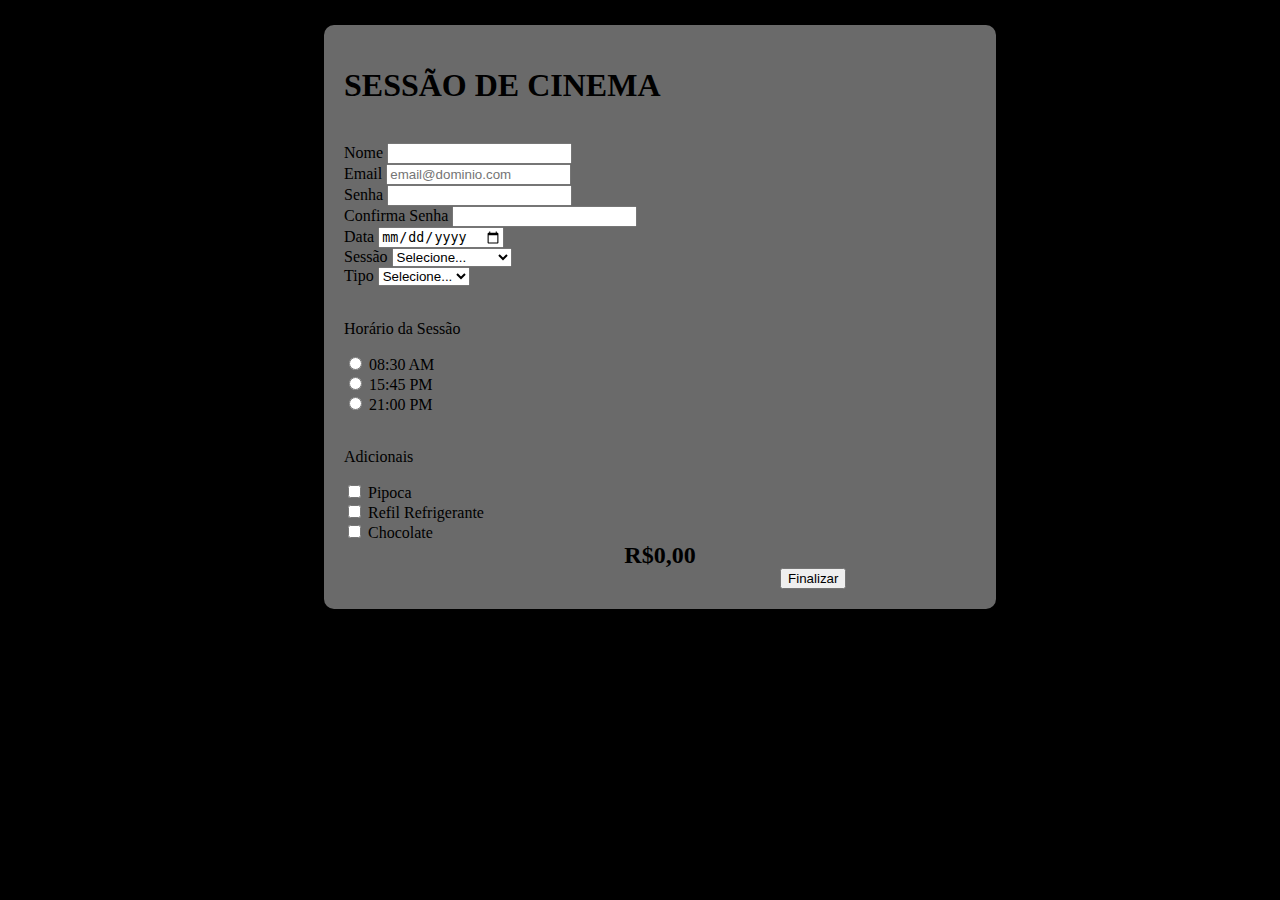
<file: ltpw-luis/index.html>
<!DOCTYPE html>
<html lang="pt-br">
<head>
    <meta charset="UTF-8">
    <meta http-equiv="X-UA-Compatible" content="IE=edge">
    <meta name="viewport" content="width=device-width, initial-scale=1.0">
    <link href="https://cdn.jsdelivr.net/npm/bootstrap@5.1.3/dist/css/bootstrap.min.css" rel="stylesheet" integrity="sha384-1BmE4kWBq78iYhFldvKuhfTAU6auU8tT94WrHftjDbrCEXSU1oBoqyl2QvZ6jIW3" crossorigin="anonymous">
    <link rel="stylesheet" href="css/style.css">

    <title>Prova LTPW</title>
</head>
<body>
    <section class="container" id="quadro">
      <h1> <output id="titulo">Sessão de Cinema</output> </h1> <br>
        <form class="row g-3" onsubmit= "return validar(this)">
            <div class="col-md-6">
              <label for="inputEmail4" class="form-label">Nome</label>
              <input type="text" class="form-control" id="nome" required>
            </div>
            <div class="col-md-6">
              <label for="inputPassword4" class="form-label">Email</label>
              <input type="email" class="form-control" id="email" placeholder="email@dominio.com" required>
            </div>
            <div class="col-6">
              <label for="inputAddress" class="form-label">Senha</label>
              <input type="password" class="form-control" name="senha1" id="senha1" required>
            </div>
            <div class="col-6">
              <label for="inputAddress" class="form-label">Confirma Senha</label>
              <input type="password" class="form-control" name="senha2" id="senha2" required>
            </div>
            <div class="col-4">
              <label for="data" class="form-label">Data</label>
              <input type="date" class="form-control" id="data" required>
            </div>
            <div class="col-md-4">
              <label for="tema" class="form-label">Sessão</label>

              <select name="tema" id="tema" class="form-select" onchange="sessao()" required>
                <option value="">Selecione...</option>
                <option value="strange">Doutor Estranho</option>
                <option value="sonic">Sonic</option>
                <option value="batman">Batman</option>
              </select>
            </div>
            <div class="col-md-4">
              <label for="dimensao" class="form-label">Tipo</label>

              <select name="tema" id="dimen" class="form-select" onchange="dimensao()" required>
                <option value="">Selecione...</option>
                <option value="doisd">2D</option>
                <option value="tresd">3D</option>
              </select>
            </div>
            <div class="col-12" id="horario">
              <br> 
              <!-- o horario da sessão não influenciará no preço final -->
              <p>Horário da Sessão</p>
              <div class="form-check form-check-inline">
                  <input class="form-check-input" type="radio" name="horario" id="manha" value="manha" required>
                  <label class="form-check-label" for="manha">08:30 AM</label>
                </div>
                <div class="form-check form-check-inline">
                  <input class="form-check-input" type="radio" name="horario" id="tarde" value="tarde" required>
                  <label class="form-check-label" for="tarde">15:45 PM</label>
                </div>
                <div class="form-check form-check-inline">
                  <input class="form-check-input" type="radio" name="horario" id="noite" value="noite" required>
                  <label class="form-check-label" for="noite">21:00 PM</label>
              </div>
              <br>
            </div>
            <div class="col-6">
              <p>Adicionais</p>
              <div class="form-check" required>
                <input class="form-check-input" type="checkbox" value="" id="pipoca" onchange="opc(40,this.checked)">
                <label class="form-check-label" for="pipoca">
                  Pipoca
                </label>
              </div>
              <div class="form-check">
                <input class="form-check-input" type="checkbox" value="" id="refil" onchange="opc(25,this.checked)">
                <label class="form-check-label" for="refil">
                  Refil Refrigerante
                </label>
              </div>
              <div class="form-check">
                <input class="form-check-input" type="checkbox" value="" id="chocolate" onchange="opc(15,this.checked)">
                <label class="form-check-label" for="chocolate">
                  Chocolate
                </label>
              </div>
            </div>
            <div class="col-6" id="valor">
              R$<output id="total">0</output>,00
          </div>
            <div class="col-12">
              <button type="submit" class="btn btn-primary" id="botao">Finalizar</button>
            </div>
          </form>
    </section>
    <script src="js/javascript.js"></script>
</body>
</html>
</file>
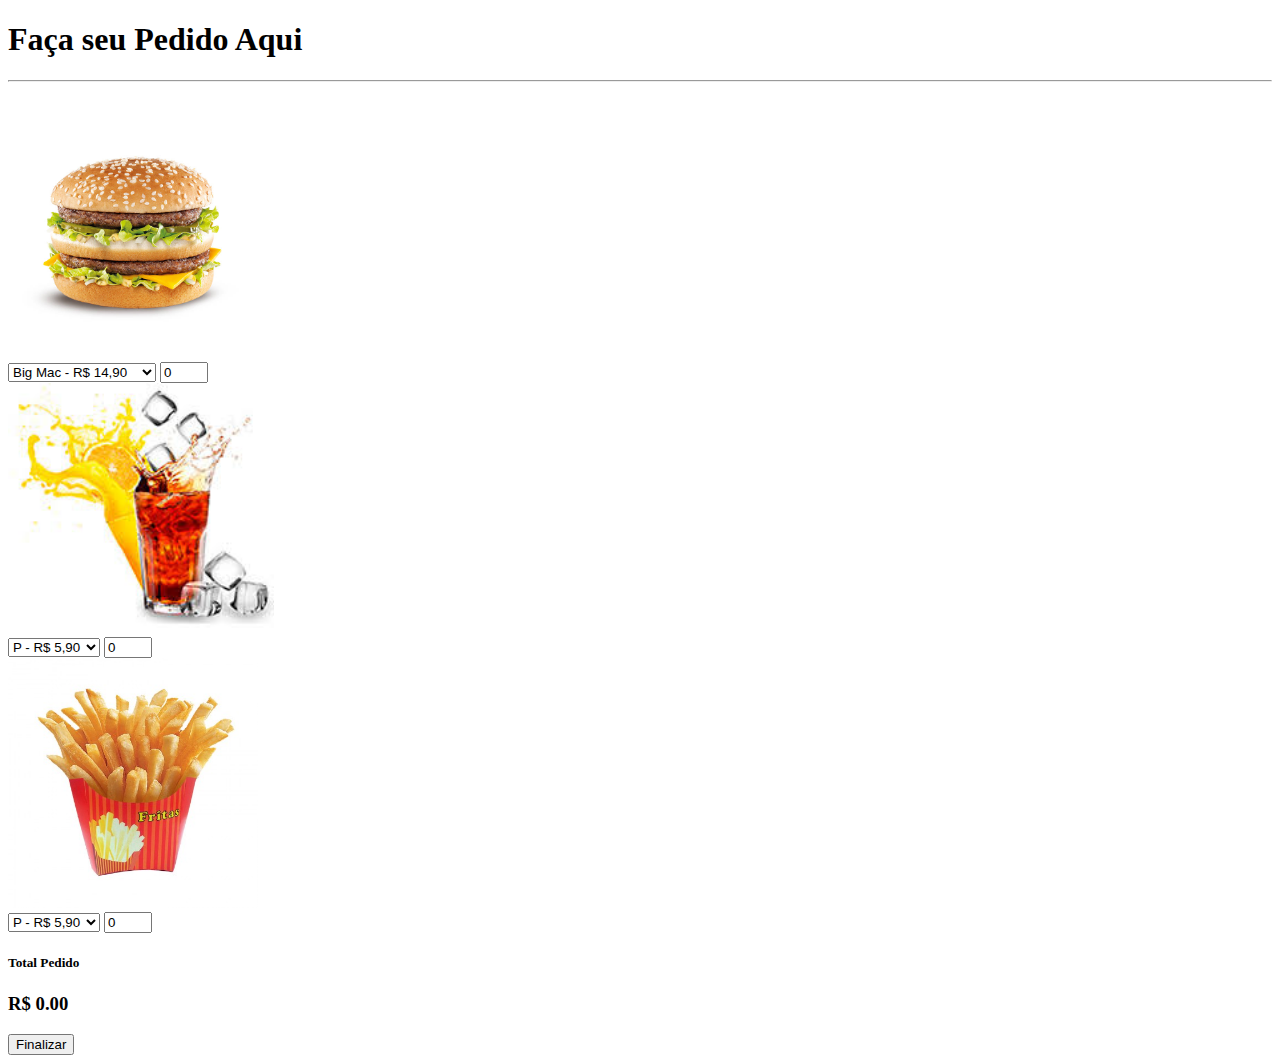
<file: recuperaçao/index.html>
<!doctype html>
<html lang="en">
  <head>
    <!-- Required meta tags -->
    <meta charset="utf-8">
    <meta name="viewport" content="width=device-width, initial-scale=1">

    <!-- Bootstrap CSS -->
    <link href="https://cdn.jsdelivr.net/npm/bootstrap@5.1.3/dist/css/bootstrap.min.css" rel="stylesheet" integrity="sha384-1BmE4kWBq78iYhFldvKuhfTAU6auU8tT94WrHftjDbrCEXSU1oBoqyl2QvZ6jIW3" crossorigin="anonymous">
    <link rel="stylesheet" href="css/style.css">

    <title>McETEOT</title>
  </head>
  <body>
    <h1 class="text-center">Faça seu Pedido Aqui</h1>
    <hr>
    <br>
        <div class="container">
        <div class="row">
          <div class="col">
            <div class="card" style="width: 100%;">
                <img src="img/bigmac.jpg" id="foto" class="card-img-top" alt="sanduiche">
                <div class="card-body">
                    <select class="form-select" id="sanduiche" aria-label="Default select example" onchange="calcpedido()">
                        <option value="bigmac">Big Mac - R$ 14,90</option>
                        <option value="mcfish">McFish - R$ 12,90</option>
                        <option value="qtr">Quarterao - R$ 13,90</option>
                      </select>
                      <input type="number" class="form-control text-center" value="0" min="0" max="9" id="quantSand" onchange="calcpedido()">
                </div>
              </div>
          </div>
          <div class="col">
            <div class="card" style="width: 100%;">
                <img src="img/bebidas.jpg" class="card-img-top" alt="bebidas">
                <div class="card-body">
                    <select class="form-select" id="bebida" aria-label="Default select example" onchange="calcpedido()">
                        <option value="p">P - R$ 5,90</option>
                        <option value="m">M - R$ 6,90</option>
                        <option value="g">G - R$ 7,90</option>
                      </select>
                      <input type="number" class="form-control text-center" value="0" min="0" max="9" id="quantBeb" onchange="calcpedido()">
                </div>
            </div>
          </div>
          <div class="col">
            <div class="card" style="width: 100%;">
                <img src="img/batata.jpg" class="card-img-top" alt="batata">
                <div class="card-body">
                    <select class="form-select" id="batata" aria-label="Default select example" onchange="calcpedido()">
                        <option value="p">P - R$ 5,90</option>
                        <option value="m">M - R$ 6,90</option>
                        <option value="g">G - R$ 7,90</option>
                      </select>
                      <input type="number" class="form-control text-center" value="0" min="0" max="9" id="quantBat" onchange="calcpedido()">
                    </div>
                </div>
              </div>
          <div class="col">
            <div class="card" style="width: 100%">
                <div class="card-body">
                    <h5 class="card-title form-control btn-danger text-center">Total Pedido</h5>
                    <h3 class="text-center">R$ <output id="total"> 0.00 </output></h3>
                    <button class="btn btn-primary form-control" type="button">Finalizar</button>
                </div>
            </div>
        </div>
      </div>

    <!-- Optional JavaScript; choose one of the two! -->

    <!-- Option 1: Bootstrap Bundle with Popper -->
    <script src="https://cdn.jsdelivr.net/npm/bootstrap@5.1.3/dist/js/bootstrap.bundle.min.js" integrity="sha384-ka7Sk0Gln4gmtz2MlQnikT1wXgYsOg+OMhuP+IlRH9sENBO0LRn5q+8nbTov4+1p" crossorigin="anonymous"></script>

    <!-- Option 2: Separate Popper and Bootstrap JS -->
    <!--
    <script src="https://cdn.jsdelivr.net/npm/@popperjs/core@2.10.2/dist/umd/popper.min.js" integrity="sha384-7+zCNj/IqJ95wo16oMtfsKbZ9ccEh31eOz1HGyDuCQ6wgnyJNSYdrPa03rtR1zdB" crossorigin="anonymous"></script>
    <script src="https://cdn.jsdelivr.net/npm/bootstrap@5.1.3/dist/js/bootstrap.min.js" integrity="sha384-QJHtvGhmr9XOIpI6YVutG+2QOK9T+ZnN4kzFN1RtK3zEFEIsxhlmWl5/YESvpZ13" crossorigin="anonymous"></script>
    -->
    <script src="js/javascript.js"></script>
  </body>
</html>
</file>
<file: ltpw-luis/css/style.css>
#quadro{
    margin-top: 2%;
    padding: 20px;
    width: 50%;
    margin-left: 25%;
    border-radius: 10px;
    background: #6A6A6A;
    color: black;
}
body{
    background-color: black;
    background-size: cover;
    background-repeat: no-repeat;
    background-attachment: fixed;
}
#valor{
    text-align: center;
    font-size: x-large;
    text-transform: uppercase;
    font-weight: bold;
    padding: 0;
}
#titulo{
    text-transform: uppercase;
}
#botao {
    margin-left: 69%;
    margin-top: -80px;
}
</file>
<file: recuperaçao/css/style.css>
.card img{
    height: 250px;
}
</file>
